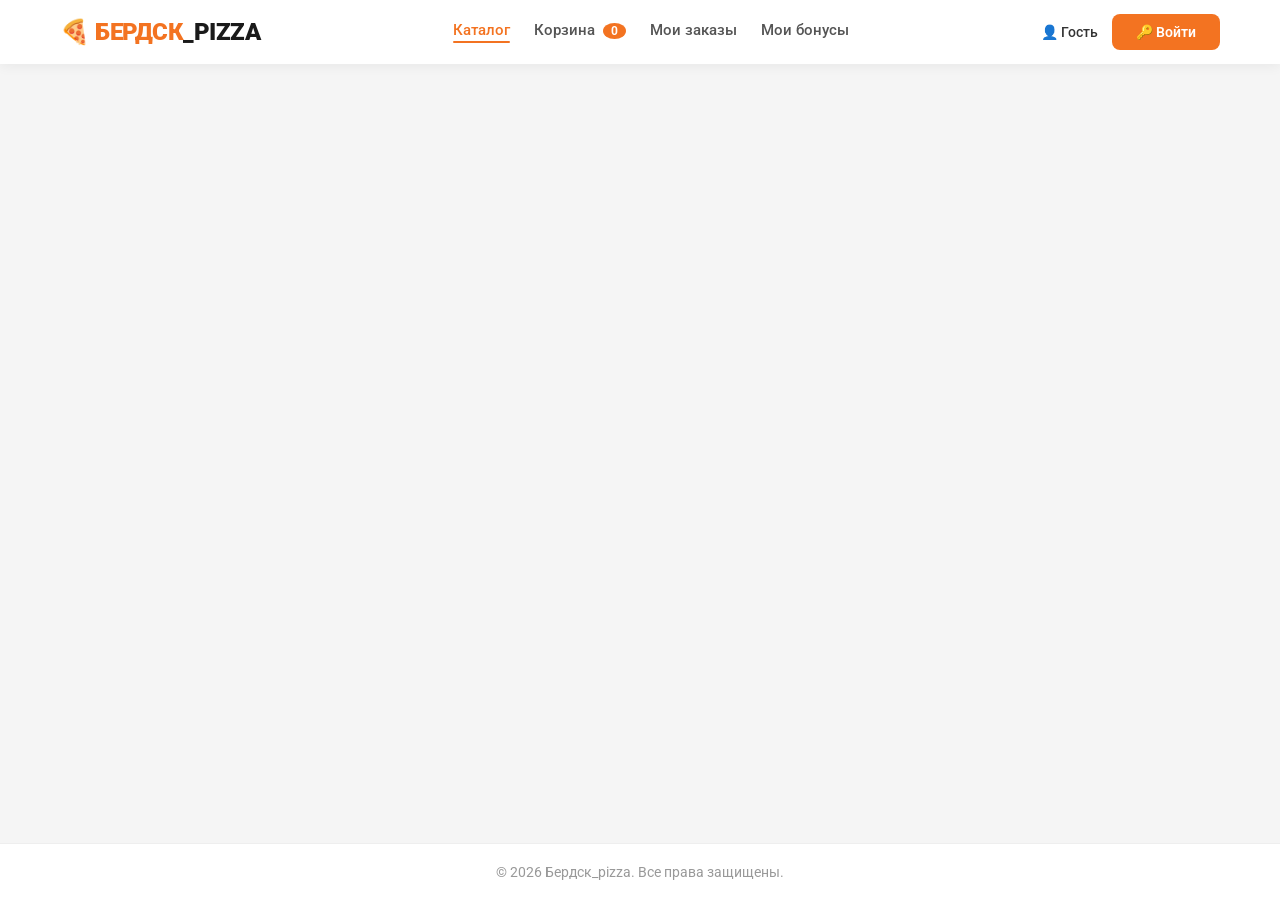
<file: index.html>
<!DOCTYPE html>
<html lang="ru">
<head>
  <meta charset="UTF-8" />
  <meta name="viewport" content="width=device-width, initial-scale=1.0" />
  <title>Бердск_pizza — доставка</title>
  <link rel="icon" href="data:image/svg+xml,<svg xmlns='http://www.w3.org/2000/svg' viewBox='0 0 100 100'><text y='.9em' font-size='90'>🍕</text></svg>">
  <link rel="stylesheet" href="css/style.css" />
  <link rel="stylesheet" href="css/client.css" />
  <link href="https://fonts.googleapis.com/css2?family=Roboto:wght@400;500;700;900&display=swap" rel="stylesheet" />
</head>
<body>

  <!-- ===== HEADER ===== -->
  <header class="header">
    <div class="container header__inner">
      <div class="logo" onclick="navigateTo('catalog')">🍕 <span>БЕРДСК</span>_PIZZA</div>
      <nav class="header__nav" id="mainNav">
        <a href="#" class="header__link active" data-page="catalog">Каталог</a>
        <a href="#" class="header__link" data-page="cart">Корзина <span class="cart-count" id="cartCount">0</span></a>
        <a href="#" class="header__link" data-page="orders">Мои заказы</a>
        <a href="#" class="header__link" data-page="bonuses">Мои бонусы</a>
      </nav>
      <div class="header__actions">
        <span class="user-name" id="userName">👤 Гость</span>
        <button class="btn btn--primary" id="authBtn">🔑 Войти</button>
      </div>
    </div>
  </header>

  <!-- ===== MAIN CONTENT ===== -->
  <main class="main">
    <div class="container" id="content"></div>
  </main>

  <!-- ===== FOOTER ===== -->
  <footer class="footer">
    <div class="container">
      <p>© 2026 Бердск_pizza. Все права защищены.</p>
    </div>
  </footer>

  <!-- ===== MODAL AUTH ===== -->
  <div class="modal" id="authModal">
    <div class="modal__content">
      <div class="modal__header">
        <h2>🔑 Вход в систему</h2>
        <button class="modal__close" id="closeAuth">&times;</button>
      </div>
      <div class="modal__body">
        <form id="authForm" onsubmit="return false;">
          <div class="form-group">
            <label>Логин</label>
            <input type="text" id="loginInput" placeholder="Введите логин" required />
          </div>
          <div class="form-group">
            <label>Пароль</label>
            <input type="password" id="passwordInput" placeholder="Введите пароль" required />
          </div>
          <button type="button" class="btn btn--primary btn--full" onclick="handleLogin()">🔑 Войти</button>
        </form>
        <p style="margin-top:12px; text-align:center; font-size:13px; color:#666;">
          Нет аккаунта? <a href="#" id="showRegister" style="color:#F37321;">Зарегистрироваться</a>
        </p>
      </div>
    </div>
  </div>

  <!-- ===== MODAL REGISTER ===== -->
  <div class="modal" id="registerModal">
    <div class="modal__content">
      <div class="modal__header">
        <h2>📝 Регистрация</h2>
        <button class="modal__close" id="closeRegister">&times;</button>
      </div>
      <div class="modal__body">
        <form id="registerForm" onsubmit="return false;">
          <div class="form-group">
            <label>Имя</label>
            <input type="text" id="regName" placeholder="Введите ваше имя" required />
          </div>
          <div class="form-group">
            <label>Логин</label>
            <input type="text" id="regLogin" placeholder="Придумайте логин" required />
          </div>
          <div class="form-group">
            <label>Пароль</label>
            <input type="password" id="regPassword" placeholder="Придумайте пароль" required />
          </div>
          <button type="button" class="btn btn--primary btn--full" onclick="handleRegister()">📝 Зарегистрироваться</button>
        </form>
        <p style="margin-top:12px; text-align:center; font-size:13px; color:#666;">
          Уже есть аккаунт? <a href="#" id="showAuth" style="color:#F37321;">Войти</a>
        </p>
      </div>
    </div>
  </div>

  <!-- ===== SCRIPTS ===== -->
  <script src="js/api.js"></script>
  <script src="js/auth.js"></script>
  <script src="js/client.js"></script>
</body>
</html>
</file>
<file: css/style.css>
/* ============================================================
   BERDSK_PIZZA — ОБЩИЕ СТИЛИ
   ============================================================ */

* {
  margin: 0;
  padding: 0;
  box-sizing: border-box;
}

body {
  font-family: 'Roboto', sans-serif;
  background: #f5f5f5;
  color: #1a1a1a;
  min-height: 100vh;
  display: flex;
  flex-direction: column;
}

.container {
  max-width: 1200px;
  margin: 0 auto;
  padding: 0 20px;
}

a {
  text-decoration: none;
  color: inherit;
}

/* ===== SCROLLBAR ===== */
::-webkit-scrollbar { width: 8px; }
::-webkit-scrollbar-track { background: #f0f0f0; border-radius: 4px; }
::-webkit-scrollbar-thumb { background: #F37321; border-radius: 4px; }
::-webkit-scrollbar-thumb:hover { background: #d95f0e; }

/* ===== BUTTONS ===== */
.btn {
  display: inline-block;
  padding: 10px 24px;
  border: none;
  border-radius: 8px;
  font-size: 14px;
  font-weight: 600;
  cursor: pointer;
  transition: all 0.25s ease;
  font-family: inherit;
}

.btn--primary {
  background: #F37321;
  color: #fff;
}
.btn--primary:hover {
  background: #d95f0e;
  transform: translateY(-2px);
  box-shadow: 0 4px 16px rgba(243, 115, 33, 0.3);
}

.btn--success {
  background: #28a745;
  color: #fff;
}
.btn--success:hover {
  background: #1e7e34;
}

.btn--warning {
  background: #ffc107;
  color: #1a1a1a;
}
.btn--warning:hover {
  background: #e0a800;
}

.btn--danger {
  background: #dc3545;
  color: #fff;
}
.btn--danger:hover {
  background: #b02a37;
}

.btn--secondary {
  background: #e9ecef;
  color: #1a1a1a;
}
.btn--secondary:hover {
  background: #dde0e3;
}

.btn--outline {
  background: transparent;
  color: #F37321;
  border: 2px solid #F37321;
}
.btn--outline:hover {
  background: #F37321;
  color: #fff;
}

.btn--full {
  width: 100%;
}
.btn--small {
  padding: 4px 12px;
  font-size: 12px;
}
.btn--large {
  padding: 14px 32px;
  font-size: 18px;
  border-radius: 12px;
}

/* ===== MODAL ===== */
.modal {
  display: none;
  position: fixed;
  inset: 0;
  background: rgba(0, 0, 0, 0.4);
  justify-content: center;
  align-items: center;
  z-index: 9999;
  padding: 20px;
}
.modal.active {
  display: flex;
}

.modal__content {
  background: #fff;
  border-radius: 16px;
  max-width: 480px;
  width: 100%;
  padding: 28px 32px;
  animation: slideIn 0.3s ease;
  box-shadow: 0 20px 60px rgba(0, 0, 0, 0.15);
}

@keyframes slideIn {
  from { transform: translateY(-30px); opacity: 0; }
  to { transform: translateY(0); opacity: 1; }
}

.modal__header {
  display: flex;
  justify-content: space-between;
  align-items: center;
  margin-bottom: 20px;
}
.modal__header h2 {
  font-size: 22px;
  font-weight: 700;
  color: #1a1a1a;
}

.modal__close {
  background: none;
  border: none;
  font-size: 30px;
  cursor: pointer;
  color: #aaa;
  line-height: 1;
}
.modal__close:hover {
  color: #1a1a1a;
}

/* ===== FORM ===== */
.form-group {
  margin-bottom: 16px;
}
.form-group label {
  display: block;
  font-weight: 500;
  font-size: 14px;
  margin-bottom: 4px;
  color: #333;
}
.form-group input,
.form-group select,
.form-group textarea {
  width: 100%;
  padding: 10px 14px;
  border: 1.5px solid #ddd;
  border-radius: 8px;
  font-size: 14px;
  font-family: inherit;
  transition: border 0.25s ease;
  background: #fff;
}
.form-group input:focus,
.form-group select:focus,
.form-group textarea:focus {
  outline: none;
  border-color: #F37321;
  box-shadow: 0 0 0 3px rgba(243, 115, 33, 0.15);
}

/* ===== HEADER ===== */
.header {
  background: #fff;
  box-shadow: 0 2px 12px rgba(0, 0, 0, 0.06);
  position: sticky;
  top: 0;
  z-index: 100;
  padding: 14px 0;
}
.header__inner {
  display: flex;
  justify-content: space-between;
  align-items: center;
  flex-wrap: wrap;
  gap: 12px;
}

.logo {
  font-size: 24px;
  font-weight: 900;
  color: #1a1a1a;
  cursor: pointer;
  letter-spacing: -0.5px;
}
.logo span {
  color: #F37321;
}

.header__nav {
  display: flex;
  gap: 24px;
  align-items: center;
  flex-wrap: wrap;
}
.header__link {
  color: #555;
  font-weight: 500;
  font-size: 15px;
  position: relative;
  padding-bottom: 4px;
  transition: color 0.25s ease;
}
.header__link:hover {
  color: #F37321;
}
.header__link.active {
  color: #F37321;
}
.header__link.active::after {
  content: '';
  position: absolute;
  bottom: 0;
  left: 0;
  right: 0;
  height: 2.5px;
  background: #F37321;
  border-radius: 4px;
}

.cart-count {
  background: #F37321;
  color: #fff;
  border-radius: 50%;
  padding: 1px 8px;
  font-size: 12px;
  font-weight: 700;
  margin-left: 4px;
}

.header__actions {
  display: flex;
  align-items: center;
  gap: 14px;
}
.user-name {
  font-weight: 500;
  font-size: 14px;
  color: #333;
}

/* ===== FOOTER ===== */
.footer {
  background: #fff;
  padding: 20px 0;
  margin-top: auto;
  border-top: 1px solid #eee;
  text-align: center;
  font-size: 14px;
  color: #999;
}

/* ===== STATUS BADGES ===== */
.status-badge {
  padding: 3px 14px;
  border-radius: 20px;
  font-size: 13px;
  font-weight: 600;
  display: inline-block;
}
.status-new {
  background: #fff3cd;
  color: #856404;
}
.status-waiting {
  background: #ffe0b2;
  color: #e65100;
}
.status-cooking {
  background: #fff3e0;
  color: #e65100;
}
.status-ready {
  background: #c8e6c9;
  color: #1e7e34;
}
.status-delivering {
  background: #bbdefb;
  color: #0d47a1;
}
.status-delivered {
  background: #e0e0e0;
  color: #555;
}
.status-cancelled {
  background: #ffcdd2;
  color: #b71c1c;
}
.status-done {
  background: #e0e0e0;
  color: #555;
}
.status-refund {
  background: #f8bbd0;
  color: #880e4f;
}

/* ===== RESPONSIVE ===== */
@media (max-width: 768px) {
  .header__inner {
    flex-direction: column;
    align-items: stretch;
    gap: 8px;
  }
  .header__nav {
    justify-content: center;
    gap: 16px;
    font-size: 14px;
  }
  .header__actions {
    justify-content: center;
  }
  .logo {
    text-align: center;
    font-size: 20px;
  }
  .modal__content {
    padding: 20px;
    margin: 10px;
  }
}
</file>
<file: css/client.css>
/* ============================================================
   BERDSK_PIZZA — КЛИЕНТ 
   ============================================================ */

/* ===== CATALOG ===== */
.catalog {
  padding: 32px 0;
}
.catalog__title {
  font-size: 28px;
  font-weight: 900;
  margin-bottom: 24px;
  color: #1a1a1a;
}
.catalog__greeting {
  font-size: 20px;
  font-weight: 700;
  margin-bottom: 4px;
}
.catalog__subtitle {
  font-size: 16px;
  color: #777;
  margin-bottom: 20px;
}

.catalog__categories {
  display: flex;
  gap: 10px;
  margin-bottom: 28px;
  flex-wrap: wrap;
}
.catalog__category {
  padding: 10px 24px;
  background: #f0f0f0;
  border: none;
  border-radius: 30px;
  cursor: pointer;
  font-weight: 600;
  font-size: 15px;
  color: #555;
  transition: all 0.25s ease;
}
.catalog__category:hover {
  background: #F37321;
  color: #fff;
  transform: scale(1.05);
}
.catalog__category.active {
  background: #F37321;
  color: #fff;
}

.catalog__grid {
  display: grid;
  grid-template-columns: repeat(auto-fill, minmax(220px, 1fr));
  gap: 24px;
}

/* ===== PRODUCT CARD (мультяшный) ===== */
.product-card {
  background: #fff;
  border-radius: 20px;
  overflow: hidden;
  box-shadow: 0 4px 16px rgba(0, 0, 0, 0.06);
  transition: transform 0.3s ease, box-shadow 0.3s ease;
  cursor: pointer;
}
.product-card:hover {
  transform: translateY(-8px) scale(1.02);
  box-shadow: 0 12px 40px rgba(0, 0, 0, 0.12);
}

.product-card__image {
  height: 160px;
  background: #f8f8f8;
  display: flex;
  align-items: center;
  justify-content: center;
  font-size: 64px;
  padding: 8px;
}
.product-card__body {
  padding: 16px 18px 18px;
}
.product-card__name {
  font-size: 18px;
  font-weight: 700;
  color: #1a1a1a;
}
.product-card__description {
  font-size: 13px;
  color: #888;
  margin: 4px 0 12px;
  min-height: 36px;
  line-height: 1.4;
}
.product-card__bottom {
  display: flex;
  justify-content: space-between;
  align-items: center;
}
.product-card__price {
  font-size: 22px;
  font-weight: 700;
  color: #F37321;
}
.product-card__add {
  padding: 8px 18px;
  background: #F37321;
  color: #fff;
  border: none;
  border-radius: 12px;
  cursor: pointer;
  font-weight: 600;
  font-size: 14px;
  transition: all 0.2s ease;
}
.product-card__add:hover {
  background: #d95f0e;
  transform: scale(1.05);
}

/* ===== CART ===== */
.cart {
  padding: 32px 0;
}
.cart__title {
  font-size: 28px;
  font-weight: 900;
  color: #1a1a1a;
  margin-bottom: 24px;
}
.cart__empty {
  text-align: center;
  padding: 60px 0;
  color: #999;
}
.cart__empty-icon {
  font-size: 72px;
  display: block;
  margin-bottom: 12px;
}
.cart__empty h2 {
  font-size: 24px;
  margin-bottom: 8px;
  color: #333;
}

.cart__item {
  display: flex;
  justify-content: space-between;
  align-items: center;
  background: #fff;
  padding: 16px 20px;
  border-radius: 16px;
  margin-bottom: 12px;
  box-shadow: 0 2px 8px rgba(0, 0, 0, 0.04);
  flex-wrap: wrap;
  gap: 10px;
}
.cart__item-info {
  display: flex;
  align-items: center;
  gap: 16px;
  flex-wrap: wrap;
}
.cart__item-name {
  font-weight: 600;
  min-width: 100px;
}
.cart__item-quantity {
  display: flex;
  align-items: center;
  gap: 8px;
}
.cart__item-quantity button {
  width: 32px;
  height: 32px;
  border: none;
  border-radius: 50%;
  background: #f0f0f0;
  cursor: pointer;
  font-size: 18px;
  font-weight: 700;
  transition: all 0.2s ease;
}
.cart__item-quantity button:hover {
  background: #F37321;
  color: #fff;
}
.cart__item-quantity span {
  min-width: 28px;
  text-align: center;
  font-weight: 600;
  font-size: 18px;
}
.cart__item-total {
  font-weight: 700;
  font-size: 18px;
  color: #F37321;
  min-width: 80px;
  text-align: right;
}
.cart__item-remove {
  background: none;
  border: none;
  font-size: 22px;
  cursor: pointer;
  color: #ccc;
  transition: color 0.2s ease;
}
.cart__item-remove:hover {
  color: #dc3545;
}

.cart__summary {
  background: #fff;
  padding: 24px 28px;
  border-radius: 16px;
  margin-top: 20px;
  box-shadow: 0 2px 8px rgba(0, 0, 0, 0.04);
}
.cart__summary-row {
  display: flex;
  justify-content: space-between;
  padding: 6px 0;
  font-size: 15px;
}
.cart__summary-row.total {
  font-size: 22px;
  font-weight: 700;
  border-top: 2px solid #eee;
  padding-top: 14px;
  margin-top: 6px;
  color: #F37321;
}
.cart__summary-actions {
  display: flex;
  gap: 12px;
  margin-top: 16px;
  flex-wrap: wrap;
}

/* ===== CHECKOUT ===== */
.checkout {
  padding: 32px 0;
}
.checkout h1 {
  font-size: 28px;
  font-weight: 900;
  margin-bottom: 24px;
}
.checkout__form {
  background: #fff;
  padding: 28px;
  border-radius: 20px;
  box-shadow: 0 2px 8px rgba(0, 0, 0, 0.04);
  max-width: 640px;
}
.checkout__order-summary {
  background: #f8f9fa;
  padding: 16px 20px;
  border-radius: 12px;
  margin: 16px 0;
}
.checkout__order-summary .item {
  display: flex;
  justify-content: space-between;
  font-size: 14px;
  padding: 3px 0;
}
.checkout__total {
  font-size: 22px;
  font-weight: 700;
  color: #F37321;
  text-align: right;
  margin-top: 8px;
}
.checkout__bonus {
  background: #fff3e0;
  padding: 12px 16px;
  border-radius: 12px;
  margin: 12px 0;
  border-left: 4px solid #F37321;
}

/* ===== ORDERS (клиент) ===== */
.orders {
  padding: 32px 0;
}
.orders__title {
  font-size: 28px;
  font-weight: 900;
  color: #1a1a1a;
  margin-bottom: 24px;
}

.order-card {
  background: #fff;
  padding: 18px 22px;
  border-radius: 16px;
  margin-bottom: 14px;
  box-shadow: 0 2px 8px rgba(0, 0, 0, 0.04);
  cursor: pointer;
  transition: box-shadow 0.2s ease;
}
.order-card:hover {
  box-shadow: 0 4px 20px rgba(0, 0, 0, 0.08);
}
.order-card__header {
  display: flex;
  justify-content: space-between;
  align-items: center;
  flex-wrap: wrap;
  gap: 8px;
  margin-bottom: 10px;
  padding-bottom: 10px;
  border-bottom: 1px solid #f0f0f0;
}
.order-card__id {
  font-weight: 700;
  font-size: 18px;
}
.order-card__items {
  font-size: 14px;
  color: #555;
  margin: 6px 0;
}
.order-card__meta {
  font-size: 13px;
  color: #888;
  margin-top: 6px;
}
.order-card__total {
  font-weight: 700;
  font-size: 20px;
  color: #F37321;
  margin-top: 6px;
}
.order-card__status {
  font-weight: 600;
  font-size: 14px;
}
.order-card__actions {
  display: flex;
  gap: 8px;
  margin-top: 10px;
  flex-wrap: wrap;
}

/* ===== TRACKING ===== */
.tracking {
  padding: 32px 0;
}
.tracking h1 {
  font-size: 28px;
  font-weight: 900;
  margin-bottom: 8px;
}
.tracking__bar {
  display: flex;
  justify-content: space-between;
  align-items: center;
  max-width: 600px;
  margin: 24px 0;
  position: relative;
}
.tracking__bar::before {
  content: '';
  position: absolute;
  top: 50%;
  left: 8%;
  right: 8%;
  height: 4px;
  background: #e0e0e0;
  transform: translateY(-50%);
  z-index: 0;
  border-radius: 2px;
}
.tracking__step {
  display: flex;
  flex-direction: column;
  align-items: center;
  z-index: 1;
  gap: 4px;
}
.tracking__step .dot {
  width: 32px;
  height: 32px;
  border-radius: 50%;
  background: #e0e0e0;
  border: 4px solid #e0e0e0;
  transition: all 0.3s ease;
}
.tracking__step .dot.active {
  background: #F37321;
  border-color: #F37321;
}
.tracking__step .dot.done {
  background: #28a745;
  border-color: #28a745;
}
.tracking__step .label {
  font-size: 12px;
  font-weight: 500;
  color: #999;
  text-align: center;
}
.tracking__step .label.active {
  color: #F37321;
  font-weight: 700;
}
.tracking__step .label.done {
  color: #28a745;
}

/* ===== BONUSES ===== */
.bonuses {
  padding: 32px 0;
}
.bonuses__balance {
  background: #fff;
  padding: 24px 28px;
  border-radius: 20px;
  box-shadow: 0 2px 8px rgba(0, 0, 0, 0.04);
  text-align: center;
  margin-bottom: 24px;
}
.bonuses__balance .amount {
  font-size: 48px;
  font-weight: 900;
  color: #F37321;
}
.bonuses__balance .label {
  font-size: 14px;
  color: #888;
}
.bonuses__expires {
  font-size: 13px;
  color: #888;
  margin-top: 4px;
}
.bonuses__history {
  background: #fff;
  border-radius: 16px;
  padding: 20px;
  box-shadow: 0 2px 8px rgba(0, 0, 0, 0.04);
}
.bonuses__history .item {
  display: flex;
  justify-content: space-between;
  padding: 8px 0;
  border-bottom: 1px solid #f0f0f0;
  font-size: 14px;
}
.bonuses__history .item:last-child {
  border-bottom: none;
}
.bonuses__history .amount.positive {
  color: #28a745;
}
.bonuses__history .amount.negative {
  color: #dc3545;
}
.bonuses__history .amount.expired {
  color: #999;
}

/* ===== RESPONSIVE ===== */
@media (max-width: 600px) {
  .catalog__grid {
    grid-template-columns: repeat(auto-fill, minmax(150px, 1fr));
    gap: 12px;
  }
  .product-card__image {
    height: 100px;
    font-size: 40px;
  }
  .product-card__body {
    padding: 12px;
  }
  .product-card__name {
    font-size: 14px;
  }
  .product-card__price {
    font-size: 16px;
  }
  .product-card__add {
    font-size: 12px;
    padding: 4px 12px;
  }
  .cart__item {
    flex-direction: column;
    align-items: stretch;
    gap: 6px;
  }
  .cart__item-total {
    text-align: left;
  }
  .cart__summary-actions {
    flex-direction: column;
  }
  .cart__summary-actions .btn {
    width: 100%;
    text-align: center;
  }
  .tracking__bar {
    flex-wrap: wrap;
    gap: 12px;
  }
  .tracking__bar::before {
    display: none;
  }
  .bonuses__balance .amount {
    font-size: 36px;
  }
}
</file>
